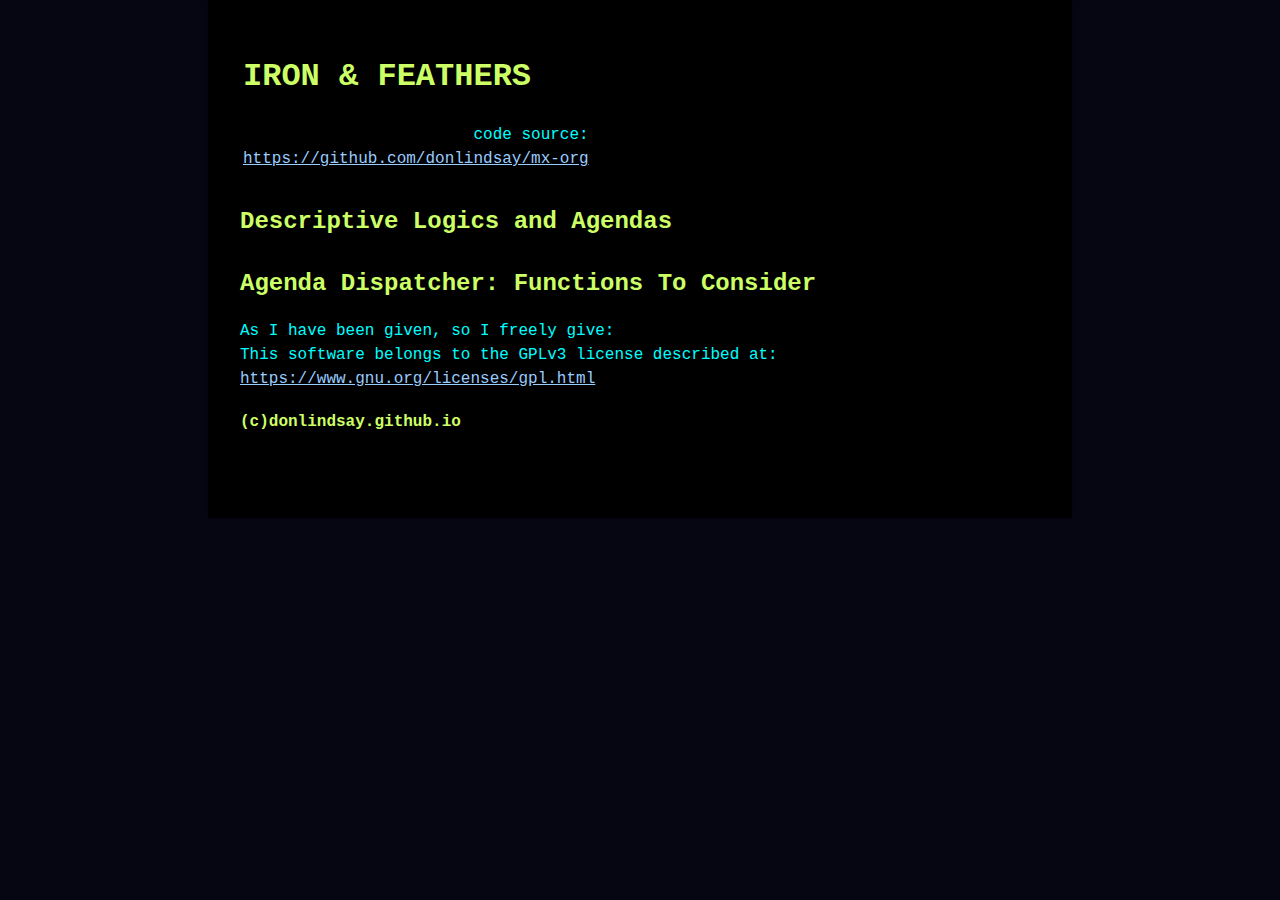
<file: index.html>
<!DOCTYPE html>
<html>
  <head>
    <meta charset="utf-8">
    <meta http-equiv="X-UA-Compatible" content="IE=edge">
    <title>donlindsay.github.io</title>
    <meta name="description" content="IRON & FEEATHERS">
    <link rel="stylesheet" href="main.css">
  </head>
  
  <body>    

    <table>
      <tr>
        <td><h1>IRON & FEATHERS</h1></td>
      </tr>
      <tr>
        <td align="right">code source:<br>
          <a href="https://github.com/donlindsay/mx-org">https://github.com/donlindsay/mx-org</a></td>
      </tr>
    </table>
    
    <h2>Descriptive Logics and Agendas</h2>

    <h2>Agenda Dispatcher: Functions To Consider</h3>

    <p>As I have been given, so I freely give:<br>
      This software belongs to the GPLv3 license described at:<br>
      <a href="https://www.gnu.org/licenses/gpl.html">https://www.gnu.org/licenses/gpl.html</a></p>

    <h4>(c)donlindsay.github.io</h4>
  
  </body>
</html>
</file>
<file: main.css>
html {
    background: #060613;
    -webkit-font-smoothing: antialiased;
}

body {
    background: #000000;
    box-shadow: 0 0 2px rgba(0, 0, 0, 0.06);
    color: #00FFFF;
    font-family: "Courier New";
    font-size: 16px;
    line-height: 1.5;
    margin: 0 auto;
    /* consider using 'ch' here */
    max-width: 800px;
    padding: 2em 2em 4em;
}

h1, h2, h3, h4, h5, h6 {
    color: #ccff66;
    font-weight: 600;
    line-height: 1.3;
}

h2 {
    margin-top: 1.3em;
}

a {
    color: #99ccff;
}

b, strong {
    font-weight: 600;
}

samp {
    display: none;
}

img {
    animation: colorize 2s cubic-bezier(0, 0, .78, .36) 1;
    background: transparent;
    border: 10px solid rgba(0, 0, 0, 0.12);
    border-radius: 4px;
    display: block;
    margin: 1.3em auto;
    max-width: 95%;
}

@keyframes colorize {
    0% {
        -webkit-filter: grayscale(100%);
        filter: grayscale(100%);
    }
    100% {
        -webkit-filter: grayscale(0%);
        filter: grayscale(0%);
    }
}
</file>
